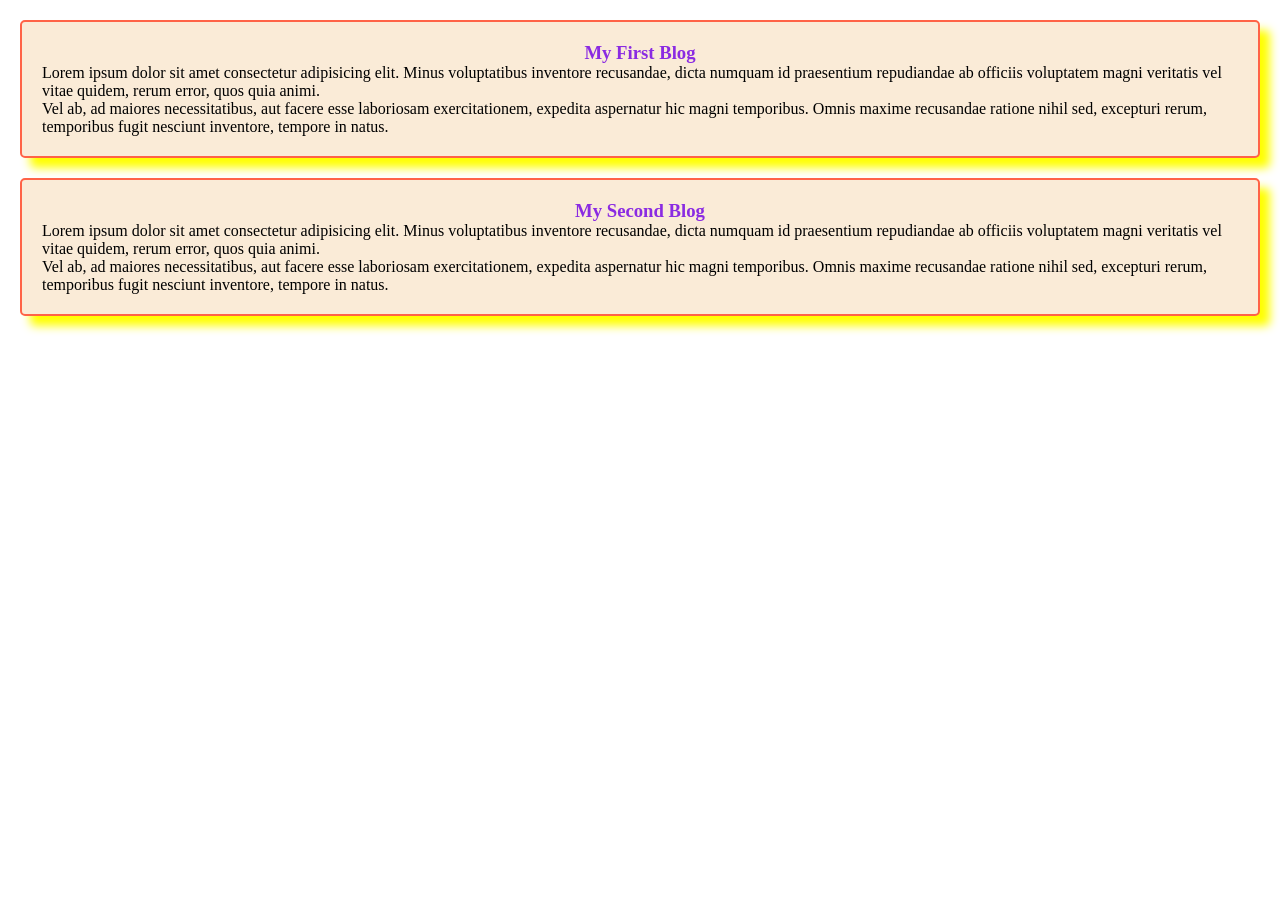
<file: orange.html>
<!DOCTYPE html>
<html lang="en">
<head>
    <meta charset="UTF-8">
    <meta name="viewport" content="width=device-width, initial-scale=1.0">
    <title>Document</title>
    <link rel="stylesheet" href="style/blog.css">
</head>
<body>
    <div>
        <h3>My First Blog</h3>
        <p>Lorem ipsum dolor sit amet consectetur adipisicing elit. Minus voluptatibus inventore recusandae, dicta numquam id praesentium repudiandae ab officiis voluptatem magni veritatis vel vitae quidem, rerum error, quos quia animi.</p>
        <p>Vel ab, ad maiores necessitatibus, aut facere esse laboriosam exercitationem, expedita aspernatur hic magni temporibus. Omnis maxime recusandae ratione nihil sed, excepturi rerum, temporibus fugit nesciunt inventore, tempore in natus.</p>
    </div>
    <div>
        <h3>My Second Blog</h3>
        <p>Lorem ipsum dolor sit amet consectetur adipisicing elit. Minus voluptatibus inventore recusandae, dicta numquam id praesentium repudiandae ab officiis voluptatem magni veritatis vel vitae quidem, rerum error, quos quia animi.</p>
        <p>Vel ab, ad maiores necessitatibus, aut facere esse laboriosam exercitationem, expedita aspernatur hic magni temporibus. Omnis maxime recusandae ratione nihil sed, excepturi rerum, temporibus fugit nesciunt inventore, tempore in natus.</p>
    </div>
</body>
</html>
</file>
<file: style/blog.css>
*{
    margin: 0;
}
div{
    background-color: antiquewhite;
    border: 2px solid tomato;
    border-radius: 5px;
    box-shadow: 10px 10px 10px yellow;
    margin: 20px;
    padding: 20px;
}
h3{
    text-align: center;
    color: blueviolet;
}
</file>
